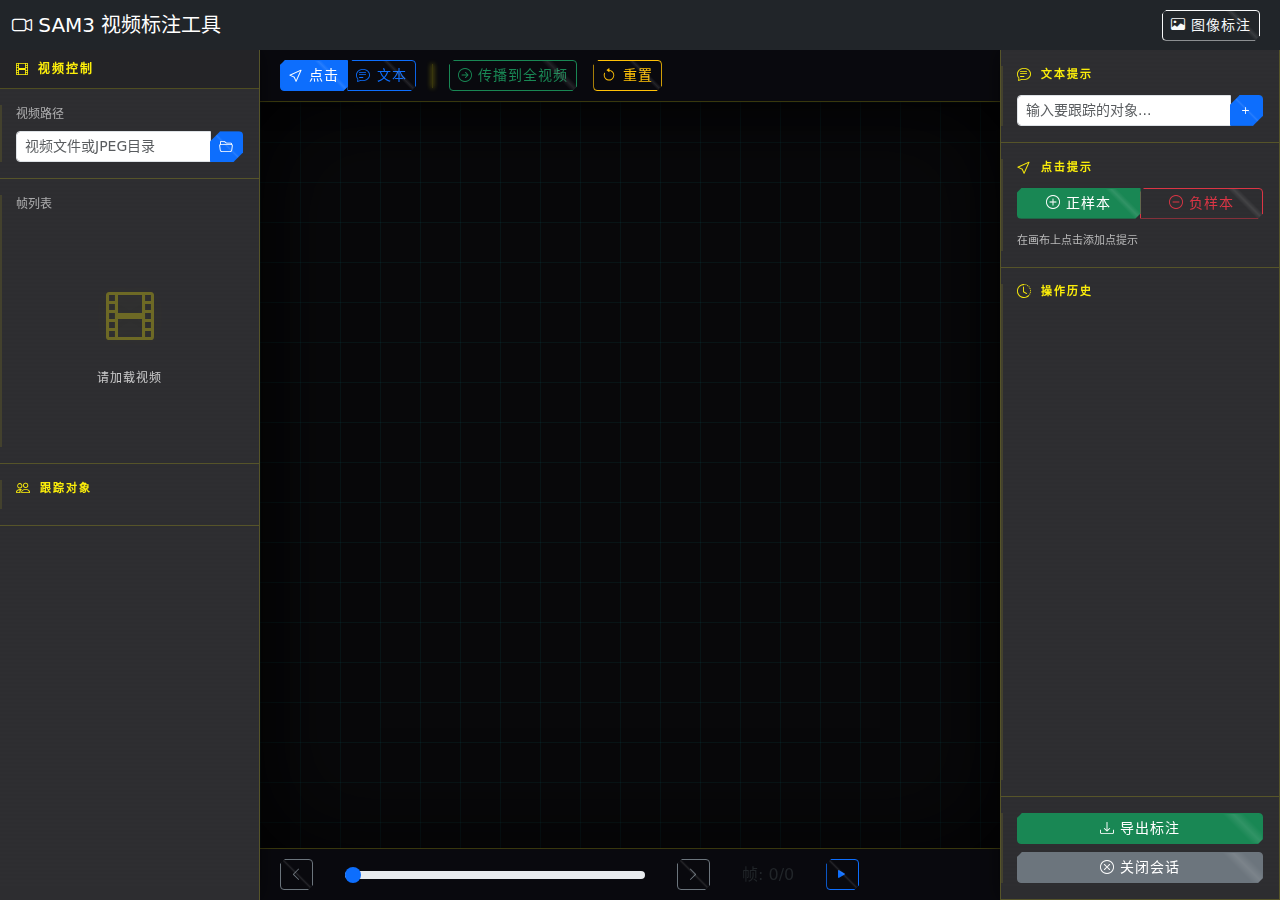
<file: templates/video.html>
<!DOCTYPE html>
<html lang="zh-CN">
<head>
    <meta charset="UTF-8">
    <meta name="viewport" content="width=device-width, initial-scale=1.0">
    <!-- <title>SAM3 视频标注工具</title> -->
    <link rel="stylesheet" href="/static/css/style.css">
    <link href="https://cdn.jsdelivr.net/npm/bootstrap@5.3.0/dist/css/bootstrap.min.css" rel="stylesheet">
    <link rel="stylesheet" href="https://cdn.jsdelivr.net/npm/bootstrap-icons@1.11.0/font/bootstrap-icons.css">
</head>
<body>
    <div class="app-container">
        <nav class="navbar navbar-dark bg-dark">
            <div class="container-fluid">
                <span class="navbar-brand mb-0 h1">
                    <i class="bi bi-camera-video"></i> SAM3 视频标注工具
                </span>
                <div class="d-flex align-items-center">
                    <a href="/" class="btn btn-outline-light btn-sm me-2">
                        <i class="bi bi-image"></i> 图像标注
                    </a>
                </div>
            </div>
        </nav>

        <div class="main-content">
            <!-- 左侧 - 视频控制 -->
            <div class="left-panel">
                <div class="panel-header">
                    <h6><i class="bi bi-film"></i> 视频控制</h6>
                </div>

                <div class="panel-section">
                    <label class="form-label small">视频路径</label>
                    <div class="input-group input-group-sm">
                        <input type="text" class="form-control" id="videoPath"
                               placeholder="视频文件或JPEG目录">
                        <button class="btn btn-primary" onclick="loadVideo()">
                            <i class="bi bi-folder2-open"></i>
                        </button>
                    </div>
                </div>

                <div class="panel-section">
                    <label class="form-label small">帧列表</label>
                    <div id="frameList" class="image-list" style="max-height: 300px;">
                        <div class="empty-state">
                            <i class="bi bi-film"></i>
                            <p>请加载视频</p>
                        </div>
                    </div>
                </div>

                <div class="panel-section">
                    <h6><i class="bi bi-people"></i> 跟踪对象</h6>
                    <div id="objectList" class="annotation-list">
                        <!-- 对象列表 -->
                    </div>
                </div>
            </div>

            <!-- 中间 - 视频画布 -->
            <div class="center-panel">
                <div class="canvas-toolbar">
                    <div class="btn-group" role="group">
                        <button type="button" class="btn btn-outline-primary btn-sm active"
                                id="toolPoint" onclick="setVideoTool('point')">
                            <i class="bi bi-cursor"></i> 点击
                        </button>
                        <button type="button" class="btn btn-outline-primary btn-sm"
                                id="toolText" onclick="setVideoTool('text')">
                            <i class="bi bi-chat-text"></i> 文本
                        </button>
                    </div>

                    <div class="toolbar-separator"></div>

                    <button class="btn btn-outline-success btn-sm" onclick="propagateVideo()">
                        <i class="bi bi-arrow-right-circle"></i> 传播到全视频
                    </button>

                    <button class="btn btn-outline-warning btn-sm" onclick="resetSession()">
                        <i class="bi bi-arrow-counterclockwise"></i> 重置
                    </button>
                </div>

                <div class="canvas-container" id="canvasContainer">
                    <canvas id="videoCanvas"></canvas>
                    <div id="loadingOverlay" class="loading-overlay" style="display: none;">
                        <div class="spinner-border text-primary" role="status"></div>
                        <p id="loadingText">正在处理...</p>
                    </div>
                </div>

                <div class="canvas-footer">
                    <button class="btn btn-outline-secondary btn-sm" onclick="prevFrame()">
                        <i class="bi bi-chevron-left"></i>
                    </button>

                    <input type="range" class="form-range mx-3" id="frameSlider"
                           min="0" max="100" value="0" style="width: 300px;">

                    <button class="btn btn-outline-secondary btn-sm" onclick="nextFrame()">
                        <i class="bi bi-chevron-right"></i>
                    </button>

                    <span id="frameInfo" class="mx-3">帧: 0/0</span>

                    <button class="btn btn-outline-primary btn-sm" onclick="playPause()">
                        <i class="bi bi-play-fill" id="playIcon"></i>
                    </button>
                </div>
            </div>

            <!-- 右侧 - 提示输入 -->
            <div class="right-panel">
                <div class="panel-section">
                    <h6><i class="bi bi-chat-text"></i> 文本提示</h6>
                    <div class="input-group input-group-sm">
                        <input type="text" class="form-control" id="textPrompt"
                               placeholder="输入要跟踪的对象...">
                        <button class="btn btn-primary" onclick="addTextPrompt()">
                            <i class="bi bi-plus"></i>
                        </button>
                    </div>
                </div>

                <div class="panel-section">
                    <h6><i class="bi bi-cursor"></i> 点击提示</h6>
                    <div class="btn-group w-100 mb-2" role="group">
                        <button type="button" class="btn btn-outline-success btn-sm active"
                                id="pointPositive" onclick="setPointLabel(true)">
                            <i class="bi bi-plus-circle"></i> 正样本
                        </button>
                        <button type="button" class="btn btn-outline-danger btn-sm"
                                id="pointNegative" onclick="setPointLabel(false)">
                            <i class="bi bi-dash-circle"></i> 负样本
                        </button>
                    </div>
                    <small class="text-muted">在画布上点击添加点提示</small>
                </div>

                <div class="panel-section flex-grow-1">
                    <h6><i class="bi bi-clock-history"></i> 操作历史</h6>
                    <div id="historyList" class="annotation-list">
                        <!-- 历史记录 -->
                    </div>
                </div>

                <div class="panel-section">
                    <button class="btn btn-success btn-sm w-100 mb-2" onclick="exportVideoAnnotations()">
                        <i class="bi bi-download"></i> 导出标注
                    </button>
                    <button class="btn btn-secondary btn-sm w-100" onclick="closeSession()">
                        <i class="bi bi-x-circle"></i> 关闭会话
                    </button>
                </div>
            </div>
        </div>
    </div>

    <script src="https://cdn.jsdelivr.net/npm/bootstrap@5.3.0/dist/js/bootstrap.bundle.min.js"></script>
    <script>
        // 视频标注状态
        const videoState = {
            sessionId: null,
            frames: [],
            currentFrame: 0,
            objects: {},
            tool: 'point',
            pointLabel: true,
            playing: false,
            outputs: {}
        };

        let videoCanvas, videoCtx;
        let currentFrameImage = null;

        document.addEventListener('DOMContentLoaded', () => {
            videoCanvas = document.getElementById('videoCanvas');
            videoCtx = videoCanvas.getContext('2d');

            videoCanvas.addEventListener('click', onCanvasClick);
            document.getElementById('frameSlider').addEventListener('input', onSliderChange);
        });

        function setVideoTool(tool) {
            videoState.tool = tool;
            document.querySelectorAll('.canvas-toolbar .btn-group:first-child .btn').forEach(btn => {
                btn.classList.remove('active');
            });
            document.getElementById('tool' + tool.charAt(0).toUpperCase() + tool.slice(1)).classList.add('active');
        }

        function setPointLabel(isPositive) {
            videoState.pointLabel = isPositive;
            document.getElementById('pointPositive').classList.toggle('active', isPositive);
            document.getElementById('pointNegative').classList.toggle('active', !isPositive);
        }

        async function loadVideo() {
            const videoPath = document.getElementById('videoPath').value.trim();
            if (!videoPath) return;

            showLoading('正在加载视频...');

            try {
                const response = await fetch('/api/video/start_session', {
                    method: 'POST',
                    headers: { 'Content-Type': 'application/json' },
                    body: JSON.stringify({ video_path: videoPath })
                });

                const data = await response.json();
                if (data.success) {
                    videoState.sessionId = data.session_id;
                    await loadFrameList(videoPath);
                    addHistory('加载视频', videoPath);
                }
            } catch (error) {
                alert('加载视频失败: ' + error.message);
            }

            hideLoading();
        }

        async function loadFrameList(videoPath) {
            // 简化处理：假设是JPEG目录
            const list = document.getElementById('frameList');
            list.innerHTML = '<div class="text-muted small p-2">视频已加载，使用滑块浏览帧</div>';

            // 设置滑块范围（假设100帧，实际应从后端获取）
            document.getElementById('frameSlider').max = 100;
            loadFrame(0);
        }

        async function loadFrame(index) {
            videoState.currentFrame = index;
            document.getElementById('frameSlider').value = index;
            document.getElementById('frameInfo').textContent = `帧: ${index}`;

            // 这里应该从后端获取帧图像
            // 简化处理：显示占位符
            videoCanvas.width = 800;
            videoCanvas.height = 600;
            videoCtx.fillStyle = '#1a1a2e';
            videoCtx.fillRect(0, 0, 800, 600);
            videoCtx.fillStyle = '#666';
            videoCtx.font = '20px sans-serif';
            videoCtx.textAlign = 'center';
            videoCtx.fillText(`帧 ${index}`, 400, 300);

            // 绘制该帧的分割结果
            if (videoState.outputs[index]) {
                drawFrameOutputs(videoState.outputs[index]);
            }
        }

        function drawFrameOutputs(outputs) {
            const colors = ['#e94560', '#4dabf7', '#4ade80', '#fbbf24', '#a78bfa'];

            Object.entries(outputs).forEach(([objId, data], idx) => {
                if (data.polygon && data.polygon.length > 2) {
                    videoCtx.fillStyle = colors[idx % colors.length] + '60';
                    videoCtx.strokeStyle = colors[idx % colors.length];
                    videoCtx.lineWidth = 2;

                    videoCtx.beginPath();
                    videoCtx.moveTo(data.polygon[0][0], data.polygon[0][1]);
                    for (let i = 1; i < data.polygon.length; i++) {
                        videoCtx.lineTo(data.polygon[i][0], data.polygon[i][1]);
                    }
                    videoCtx.closePath();
                    videoCtx.fill();
                    videoCtx.stroke();
                }
            });
        }

        function onCanvasClick(e) {
            if (!videoState.sessionId) return;

            const rect = videoCanvas.getBoundingClientRect();
            const x = e.clientX - rect.left;
            const y = e.clientY - rect.top;

            if (videoState.tool === 'point') {
                addPointPrompt(x, y);
            }
        }

        async function addPointPrompt(x, y) {
            showLoading('添加点提示...');

            try {
                const response = await fetch('/api/video/add_prompt', {
                    method: 'POST',
                    headers: { 'Content-Type': 'application/json' },
                    body: JSON.stringify({
                        session_id: videoState.sessionId,
                        frame_index: videoState.currentFrame,
                        prompt_type: 'points',
                        prompt_data: {
                            points: [[x / videoCanvas.width, y / videoCanvas.height]],
                            labels: [videoState.pointLabel ? 1 : 0]
                        }
                    })
                });

                const data = await response.json();
                if (data.success) {
                    videoState.outputs[videoState.currentFrame] = data.results;
                    loadFrame(videoState.currentFrame);
                    addHistory('点击提示', `(${x.toFixed(0)}, ${y.toFixed(0)})`);
                }
            } catch (error) {
                alert('添加提示失败: ' + error.message);
            }

            hideLoading();
        }

        async function addTextPrompt() {
            const prompt = document.getElementById('textPrompt').value.trim();
            if (!prompt || !videoState.sessionId) return;

            showLoading(`分割: ${prompt}...`);

            try {
                const response = await fetch('/api/video/add_prompt', {
                    method: 'POST',
                    headers: { 'Content-Type': 'application/json' },
                    body: JSON.stringify({
                        session_id: videoState.sessionId,
                        frame_index: videoState.currentFrame,
                        prompt_type: 'text',
                        prompt_data: prompt
                    })
                });

                const data = await response.json();
                if (data.success) {
                    videoState.outputs[videoState.currentFrame] = data.results;
                    loadFrame(videoState.currentFrame);
                    updateObjectList(data.results);
                    addHistory('文本提示', prompt);
                }
            } catch (error) {
                alert('添加提示失败: ' + error.message);
            }

            hideLoading();
        }

        async function propagateVideo() {
            if (!videoState.sessionId) return;

            showLoading('正在传播到全视频...');

            try {
                const response = await fetch('/api/video/propagate', {
                    method: 'POST',
                    headers: { 'Content-Type': 'application/json' },
                    body: JSON.stringify({ session_id: videoState.sessionId })
                });

                const data = await response.json();
                if (data.success) {
                    videoState.outputs = data.results;
                    loadFrame(videoState.currentFrame);
                    addHistory('传播完成', `${Object.keys(data.results).length} 帧`);
                }
            } catch (error) {
                alert('传播失败: ' + error.message);
            }

            hideLoading();
        }

        async function resetSession() {
            if (!videoState.sessionId) return;

            videoState.outputs = {};
            videoState.objects = {};
            loadFrame(videoState.currentFrame);
            updateObjectList({});
            addHistory('重置会话', '');
        }

        async function closeSession() {
            if (!videoState.sessionId) return;

            try {
                await fetch('/api/video/close_session', {
                    method: 'POST',
                    headers: { 'Content-Type': 'application/json' },
                    body: JSON.stringify({ session_id: videoState.sessionId })
                });

                videoState.sessionId = null;
                videoState.outputs = {};
                addHistory('关闭会话', '');
            } catch (error) {
                console.error(error);
            }
        }

        function updateObjectList(outputs) {
            const list = document.getElementById('objectList');
            const colors = ['#e94560', '#4dabf7', '#4ade80', '#fbbf24', '#a78bfa'];

            if (Object.keys(outputs).length === 0) {
                list.innerHTML = '<div class="text-muted small p-2">暂无跟踪对象</div>';
                return;
            }

            list.innerHTML = Object.entries(outputs).map(([objId, data], idx) => `
                <div class="annotation-item">
                    <div class="color-indicator" style="background-color: ${colors[idx % colors.length]}"></div>
                    <div class="info">
                        <div class="label">对象 ${objId}</div>
                        <div class="score">置信度: ${(data.score || 0).toFixed(2)}</div>
                    </div>
                </div>
            `).join('');
        }

        function addHistory(action, detail) {
            const list = document.getElementById('historyList');
            const time = new Date().toLocaleTimeString();
            const item = document.createElement('div');
            item.className = 'annotation-item';
            item.innerHTML = `
                <div class="info">
                    <div class="label">${action}</div>
                    <div class="score">${detail} - ${time}</div>
                </div>
            `;
            list.insertBefore(item, list.firstChild);
        }

        function onSliderChange(e) {
            loadFrame(parseInt(e.target.value));
        }

        function prevFrame() {
            if (videoState.currentFrame > 0) {
                loadFrame(videoState.currentFrame - 1);
            }
        }

        function nextFrame() {
            loadFrame(videoState.currentFrame + 1);
        }

        function playPause() {
            videoState.playing = !videoState.playing;
            document.getElementById('playIcon').className =
                videoState.playing ? 'bi bi-pause-fill' : 'bi bi-play-fill';

            if (videoState.playing) {
                playLoop();
            }
        }

        function playLoop() {
            if (!videoState.playing) return;
            nextFrame();
            setTimeout(playLoop, 100);
        }

        function exportVideoAnnotations() {
            const data = JSON.stringify(videoState.outputs, null, 2);
            const blob = new Blob([data], { type: 'application/json' });
            const url = URL.createObjectURL(blob);
            const a = document.createElement('a');
            a.href = url;
            a.download = 'video_annotations.json';
            a.click();
        }

        function showLoading(text) {
            document.getElementById('loadingText').textContent = text;
            document.getElementById('loadingOverlay').style.display = 'flex';
        }

        function hideLoading() {
            document.getElementById('loadingOverlay').style.display = 'none';
        }
    </script>
</body>
</html>
</file>
<file: static/css/style.css>
/* SAM3 数据标注工具 - Cyberpunk 2077 Theme */

:root {
    /* 赛博朋克暗色主题 */
    --bg-primary: #050505; /* 深邃黑 */
    --bg-secondary: rgba(13, 13, 16, 0.85); /* 玻璃态背景 */
    --bg-tertiary: rgba(20, 20, 25, 0.6);
    --bg-elevated: rgba(30, 30, 35, 0.9);

    /* 玻璃拟态 */
    --glass-blur: blur(20px);
    --glass-border: 1px solid rgba(255, 255, 255, 0.08);
    --glass-shadow: 0 8px 32px 0 rgba(0, 0, 0, 0.37);

    /* 边框和分隔线 */
    --border-color: rgba(252, 238, 10, 0.2);
    --border-light: rgba(255, 255, 255, 0.15);
    --border-accent: #fcee0a;

    /* 主色调 - 赛博黄 (Cyberpunk Yellow) */
    --primary: #fcee0a;
    --primary-dim: rgba(252, 238, 10, 0.1);
    --primary-glow: rgba(252, 238, 10, 0.5);
    --primary-text: #000;

    /* 次要色调 - 霓虹青 (Neon Cyan) */
    --secondary: #00f0ff;
    --secondary-dim: rgba(0, 240, 255, 0.1);
    --secondary-glow: rgba(0, 240, 255, 0.5);

    /* 功能色 */
    --success: #00ff9f; /* 霓虹绿 */
    --success-dim: rgba(0, 255, 159, 0.1);
    --danger: #ff003c; /* 赛博红 */
    --danger-dim: rgba(255, 0, 60, 0.1);
    --warning: #ff8800; /* 橙色警告 */
    --warning-dim: rgba(255, 136, 0, 0.1);

    /* 文字 */
    --text-primary: #ffffff;
    --text-secondary: rgba(255, 255, 255, 0.9);
    --text-muted: rgba(255, 255, 255, 0.75);
    --text-accent: #fcee0a;

    /* 输入框 */
    --input-bg: rgba(0, 0, 0, 0.6);
    --input-border: rgba(252, 238, 10, 0.3);

    /* 圆角 - 赛博朋克风格偏向硬朗，使用小圆角或直角 */
    --radius-xs: 0px;
    --radius-sm: 2px;
    --radius-md: 4px;
    --radius-lg: 8px;
    --radius-xl: 12px;

    /* 过渡 */
    --transition: all 0.2s cubic-bezier(0.4, 0, 0.2, 1);
    --transition-slow: all 0.4s cubic-bezier(0.4, 0, 0.2, 1);
    --transition-bounce: all 0.3s cubic-bezier(0.68, -0.55, 0.265, 1.55);
}

* {
    box-sizing: border-box;
}

body {
    margin: 0;
    padding: 0;
    font-family: 'Rajdhani', 'Segoe UI', 'Roboto', sans-serif; /* 建议引入 Rajdhani 字体，如果没有则回退 */
    background-color: var(--bg-primary);
    background-image: 
        radial-gradient(circle at 50% 50%, rgba(0, 240, 255, 0.03) 0%, transparent 50%),
        linear-gradient(0deg, rgba(0,0,0,0.2) 50%, transparent 50%);
    background-size: 100% 100%, 4px 4px;
    color: var(--text-primary);
    overflow: hidden;
    height: 100vh;
}

/* 滚动条 - 赛博风格 */
::-webkit-scrollbar {
    width: 6px;
    height: 6px;
}

::-webkit-scrollbar-track {
    background: #0a0a0a;
}

::-webkit-scrollbar-thumb {
    background: #333;
    border: 1px solid var(--bg-primary);
}

::-webkit-scrollbar-thumb:hover {
    background: var(--primary);
    box-shadow: 0 0 10px var(--primary);
}

/* 主容器 */
.app-container {
    display: flex;
    flex-direction: column;
    height: 100vh;
    backdrop-filter: blur(5px);
}

.main-content {
    display: flex;
    flex: 1;
    overflow: hidden;
}

/* 面板通用样式 - 玻璃拟态 */
.left-panel, .right-panel {
    background: var(--bg-secondary);
    backdrop-filter: var(--glass-blur);
    -webkit-backdrop-filter: var(--glass-blur);
    display: flex;
    flex-direction: column;
    overflow: hidden;
    border-right: 1px solid var(--border-color);
    box-shadow: 0 0 20px rgba(0,0,0,0.5);
    z-index: 10;
    flex-shrink: 0;  /* 固定宽度，不压缩 */
}

.center-panel {
    background: var(--bg-primary);
    display: flex;
    flex-direction: column;
    overflow: hidden;
    position: relative;
    z-index: 1;
    flex: 1;          /* 占据剩余空间 */
    min-width: 0;     /* 允许收缩，防止撑开布局 */
}

/* ==================== 左侧面板 ==================== */
.left-panel {
    width: 280px;
    min-width: 220px;  /* 最小宽度限制 */
    border-right: 1px solid var(--border-color);
}

.sidebar-header {
    padding: 20px;
    background: linear-gradient(180deg, rgba(0, 240, 255, 0.05) 0%, transparent 100%);
    border-bottom: 1px solid var(--border-color);
    position: relative;
}

.sidebar-header::after {
    content: '';
    position: absolute;
    bottom: -1px;
    left: 0;
    width: 30%;
    height: 1px;
    background: var(--primary);
    box-shadow: 0 0 10px var(--primary);
}

.app-brand {
    display: flex;
    align-items: center;
    font-size: 18px;
    font-weight: 800;
    color: var(--primary);
    letter-spacing: 2px;
    text-transform: uppercase;
    text-shadow: 0 0 10px var(--primary-glow);
}

.app-brand i {
    margin-right: 10px;
    font-size: 20px;
}

.project-info-card {
    margin-top: 16px;
    background: rgba(0, 0, 0, 0.3);
    border: 1px solid var(--border-color);
    border-left: 3px solid var(--primary);
    padding: 12px;
    position: relative;
    overflow: hidden;
}

.project-info-card::before {
    content: '';
    position: absolute;
    top: 0;
    left: 0;
    width: 100%;
    height: 100%;
    background: linear-gradient(45deg, transparent 48%, rgba(0, 240, 255, 0.1) 50%, transparent 52%);
    background-size: 200% 200%;
    animation: shine 3s infinite linear;
    pointer-events: none;
}

@keyframes shine {
    0% { background-position: 200% 0; }
    100% { background-position: -200% 0; }
}

.project-name {
    font-size: 14px;
    font-weight: 600;
    color: var(--text-primary);
    margin-bottom: 10px;
    white-space: nowrap;
    overflow: hidden;
    text-overflow: ellipsis;
    font-family: 'Courier New', monospace;
}

.project-actions {
    display: flex;
    gap: 8px;
}

.btn-xs {
    padding: 4px 10px;
    font-size: 10px;
    border-radius: 0;
    text-transform: uppercase;
    letter-spacing: 1px;
    font-weight: 700;
    clip-path: polygon(10% 0, 100% 0, 100% 70%, 90% 100%, 0 100%, 0 30%);
}

.panel-header {
    padding: 12px 16px;
    background: rgba(0, 0, 0, 0.2);
    border-bottom: 1px solid var(--border-color);
    display: flex;
    justify-content: space-between;
    align-items: center;
}

.panel-header h6 {
    margin: 0;
    font-size: 12px;
    font-weight: 700;
    color: var(--primary);
    text-transform: uppercase;
    letter-spacing: 2px;
    display: flex;
    align-items: center;
    gap: 8px;
}

.badge {
    background: rgba(0, 240, 255, 0.1) !important;
    color: var(--primary) !important;
    border: 1px solid var(--primary);
    font-size: 10px;
    font-weight: 600;
    padding: 2px 6px;
    border-radius: 0;
    box-shadow: 0 0 5px var(--primary-dim);
}

/* 进度条 */
.progress-bar-container {
    padding: 12px 16px;
    background: rgba(0, 0, 0, 0.2);
    border-bottom: 1px solid var(--border-color);
}

.progress {
    height: 4px;
    background: #1a1a1a;
    border-radius: 0;
    overflow: visible;
    position: relative;
}

.progress-bar {
    background: var(--primary);
    border-radius: 0;
    position: relative;
    box-shadow: 0 0 10px var(--primary);
}

.progress-bar::after {
    content: '';
    position: absolute;
    right: 0;
    top: -2px;
    width: 2px;
    height: 8px;
    background: #fff;
    box-shadow: 0 0 5px #fff;
}

.progress-text {
    font-size: 10px;
    color: var(--text-secondary);
    margin-top: 8px;
    text-align: right;
    font-family: 'Courier New', monospace;
    letter-spacing: 1px;
}

/* 搜索框 */
.search-box {
    padding: 12px;
    border-bottom: 1px solid var(--border-color);
}

.search-box input {
    width: 100%;
    background: rgba(0, 0, 0, 0.5);
    border: 1px solid var(--border-color);
    color: var(--primary);
    border-radius: 0;
    padding: 8px 12px;
    font-size: 12px;
    transition: var(--transition);
    font-family: 'Courier New', monospace;
}

.search-box input:focus {
    outline: none;
    border-color: var(--primary);
    box-shadow: 0 0 15px var(--primary-dim);
    background: rgba(0, 240, 255, 0.05);
}

.search-box input::placeholder {
    color: var(--text-muted);
}

/* 图片列表 */
.image-list {
    flex: 1;
    overflow-y: auto;
    padding: 0;
}

.image-item {
    padding: 10px 16px;
    margin-bottom: 1px;
    background: transparent;
    border-left: 2px solid transparent;
    cursor: pointer;
    display: flex;
    align-items: center;
    font-size: 12px;
    color: var(--text-secondary);
    transition: var(--transition);
    position: relative;
    overflow: hidden;
}

.image-item:hover {
    background: rgba(255, 255, 255, 0.03);
    color: var(--text-primary);
    padding-left: 20px;
}

.image-item.active {
    background: linear-gradient(90deg, rgba(0, 240, 255, 0.1) 0%, transparent 100%);
    border-left: 2px solid var(--primary);
    color: var(--primary);
}

.image-item.active::after {
    content: '';
    position: absolute;
    right: 10px;
    width: 6px;
    height: 6px;
    background: var(--primary);
    box-shadow: 0 0 5px var(--primary);
    transform: rotate(45deg);
}

.image-item.annotated .filename {
    color: var(--success);
    text-shadow: 0 0 5px var(--success-dim);
}

.image-item.annotated::before {
    content: '✓';
    color: var(--success);
    margin-right: 8px;
    font-size: 10px;
    font-weight: bold;
}

.image-item .index {
    color: var(--text-muted);
    font-size: 10px;
    margin-right: 12px;
    font-family: 'Courier New', monospace;
    opacity: 0.5;
}

.image-item .filename {
    flex: 1;
    overflow: hidden;
    text-overflow: ellipsis;
    white-space: nowrap;
}

.empty-state {
    text-align: center;
    padding: 60px 20px;
    color: var(--text-muted);
}

.empty-state i {
    font-size: 48px;
    margin-bottom: 16px;
    display: block;
    opacity: 0.3;
    color: var(--primary);
    filter: drop-shadow(0 0 10px var(--primary-dim));
}

.empty-state p {
    font-size: 12px;
    margin: 0;
    letter-spacing: 1px;
}

/* ==================== 中间画布区域 ==================== */
.canvas-toolbar {
    padding: 10px 20px;
    background: rgba(10, 10, 15, 0.9);
    backdrop-filter: blur(10px);
    border-bottom: 1px solid var(--border-color);
    display: flex;
    align-items: center;
    gap: 16px;
    flex-wrap: wrap;
    z-index: 20;
    box-shadow: 0 5px 20px rgba(0,0,0,0.5);
}

.toolbar-group {
    display: flex;
    background: rgba(0, 0, 0, 0.3);
    padding: 4px;
    border: 1px solid var(--border-color);
    gap: 4px;
    clip-path: polygon(5px 0, 100% 0, 100% calc(100% - 5px), calc(100% - 5px) 100%, 0 100%, 0 5px);
}

.btn-tool {
    border: 1px solid rgba(255, 255, 255, 0.2);
    background: rgba(30, 30, 35, 0.8);
    color: var(--text-primary);
    width: 36px;
    height: 36px;
    border-radius: 0;
    display: flex;
    align-items: center;
    justify-content: center;
    transition: var(--transition);
    font-size: 16px;
    position: relative;
    clip-path: polygon(5px 0, 100% 0, 100% calc(100% - 5px), calc(100% - 5px) 100%, 0 100%, 0 5px);
    box-shadow: 0 2px 5px rgba(0, 0, 0, 0.5);
}

.btn-tool:hover {
    background: rgba(50, 50, 60, 0.9);
    color: var(--primary);
    border-color: var(--primary);
    box-shadow: 0 0 15px rgba(252, 238, 10, 0.4);
}

.btn-tool.active {
    background: var(--primary-dim) !important;
    color: var(--primary) !important;
    border: 1px solid var(--primary) !important;
    box-shadow: inset 0 0 10px var(--primary-dim), 0 0 10px var(--primary-dim);
}

.btn-tool.active::after {
    content: '';
    position: absolute;
    bottom: 0;
    right: 0;
    width: 6px;
    height: 6px;
    background: var(--primary);
    clip-path: polygon(100% 0, 0 100%, 100% 100%);
}

.btn-tool.active::before {
    content: '';
    position: absolute;
    top: 0;
    left: 0;
    width: 6px;
    height: 6px;
    border-top: 2px solid var(--primary);
    border-left: 2px solid var(--primary);
}

/* 手动绘制工具 - 橙色主题 */
.btn-tool.manual-tool {
    border-color: rgba(251, 191, 36, 0.3);
}

.btn-tool.manual-tool:hover {
    background: rgba(251, 191, 36, 0.1);
    border-color: rgba(251, 191, 36, 0.5);
    color: #fbbf24;
}

.btn-tool.manual-tool.active {
    background: rgba(251, 191, 36, 0.2) !important;
    color: #fbbf24 !important;
    border-color: #fbbf24 !important;
    box-shadow: inset 0 0 10px rgba(251, 191, 36, 0.3), 0 0 10px rgba(251, 191, 36, 0.3);
}

.btn-tool.manual-tool.active::after {
    background: #fbbf24;
}

.btn-tool.manual-tool.active::before {
    border-color: #fbbf24;
}

.btn-tool.positive.active {
    background: var(--success-dim) !important;
    color: var(--success) !important;
    border-color: var(--success) !important;
    box-shadow: inset 0 0 10px var(--success-dim), 0 0 10px var(--success-dim);
}

.btn-tool.positive.active::after {
    background: var(--success);
}

.btn-tool.positive.active::before {
    border-color: var(--success);
}

.btn-tool.negative.active {
    background: var(--danger-dim) !important;
    color: var(--danger) !important;
    border-color: var(--danger) !important;
    box-shadow: inset 0 0 10px var(--danger-dim), 0 0 10px var(--danger-dim);
}

.btn-tool.negative.active::after {
    background: var(--danger);
}

.btn-tool.negative.active::before {
    border-color: var(--danger);
}

/* 分割按钮 - 赛博风格 */
.btn-segment {
    background: var(--primary);
    border: 1px solid var(--primary);
    color: #000;
    padding: 0 24px;
    height: 36px;
    font-size: 13px;
    font-weight: 900;
    display: flex;
    align-items: center;
    gap: 10px;
    transition: var(--transition);
    box-shadow: 0 0 20px var(--primary-dim);
    clip-path: polygon(10px 0, 100% 0, 100% calc(100% - 10px), calc(100% - 10px) 100%, 0 100%, 0 10px);
    letter-spacing: 1.5px;
    text-transform: uppercase;
    opacity: 1; /* 确保不透明 */
}

.btn-segment:hover {
    background: #fff;
    border-color: #fff;
    box-shadow: 0 0 30px var(--primary);
    transform: scale(1.05);
}

.btn-segment i {
    font-size: 18px;
}

.toolbar-separator {
    width: 1px;
    height: 24px;
    background: var(--border-color);
    box-shadow: 0 0 5px var(--primary);
}

/* 置信度滑块 */
.slider-group {
    display: flex;
    align-items: center;
    gap: 12px;
    background: rgba(0, 0, 0, 0.3);
    padding: 8px 16px;
    border: 1px solid var(--border-color);
    clip-path: polygon(5px 0, 100% 0, 100% calc(100% - 5px), calc(100% - 5px) 100%, 0 100%, 0 5px);
}

.small-icon {
    font-size: 14px;
    color: var(--primary);
}

.value-display {
    font-size: 12px;
    font-family: 'Courier New', monospace;
    color: var(--primary);
    min-width: 32px;
    text-align: right;
    font-weight: bold;
}

.custom-range {
    width: 100px;
    height: 2px;
    -webkit-appearance: none;
    appearance: none;
    background: rgba(255, 255, 255, 0.1);
}

.custom-range::-webkit-slider-thumb {
    -webkit-appearance: none;
    appearance: none;
    width: 12px;
    height: 12px;
    background: var(--primary);
    cursor: pointer;
    border: 2px solid #000;
    box-shadow: 0 0 10px var(--primary);
    transform: rotate(45deg);
}

/* 画布容器 */
.canvas-container {
    flex: 1;
    position: relative;
    overflow: auto;
    background-color: #08080a;
    /* 科技网格背景 */
    background-image:
        linear-gradient(rgba(0, 240, 255, 0.05) 1px, transparent 1px),
        linear-gradient(90deg, rgba(0, 240, 255, 0.05) 1px, transparent 1px);
    background-size: 40px 40px;
    box-shadow: inset 0 0 100px rgba(0,0,0,0.8);
    /* 性能优化：平滑滚动和硬件加速 */
    scroll-behavior: auto;
    -webkit-overflow-scrolling: touch;
    contain: strict;
}

/* Canvas 包装器 - 用于提供拖动边距 */
.canvas-wrapper {
    display: inline-block;
    padding: 50vh 50vw; /* 使用视口单位，确保可以拖动到任意边缘 */
    box-sizing: content-box;
}

#annotationCanvas {
    cursor: crosshair;
    box-shadow: 0 0 50px rgba(0, 0, 0, 0.8);
    border: 1px solid rgba(0, 240, 255, 0.1);
    flex-shrink: 0; /* 防止 canvas 被压缩 */
    /* 性能优化：提示浏览器进行硬件加速 */
    will-change: contents;
    transform: translateZ(0);
    backface-visibility: hidden;
}

.loading-overlay {
    position: fixed;
    top: 0;
    left: 0;
    right: 0;
    bottom: 0;
    background: rgba(0, 0, 0, 0.85);
    backdrop-filter: blur(5px);
    display: flex;
    flex-direction: column;
    justify-content: center;
    align-items: center;
    z-index: 9999;
}

.loading-overlay .loading-content {
    display: flex;
    flex-direction: column;
    align-items: center;
    padding: 30px 50px;
    background: rgba(20, 20, 30, 0.95);
    border: 1px solid var(--primary-dim);
    border-radius: 8px;
    box-shadow: 0 0 30px rgba(0, 240, 255, 0.2);
}

.loading-overlay p {
    margin-top: 20px;
    margin-bottom: 15px;
    color: var(--primary);
    font-size: 14px;
    letter-spacing: 2px;
    text-transform: uppercase;
}

.loading-overlay .progress-container {
    width: 250px;
    height: 6px;
    background: rgba(0, 240, 255, 0.1);
    border-radius: 3px;
    overflow: hidden;
    margin-top: 10px;
}

.loading-overlay .progress-bar {
    height: 100%;
    background: linear-gradient(90deg, var(--primary), var(--secondary));
    border-radius: 3px;
    transition: width 0.3s ease;
    box-shadow: 0 0 10px var(--primary);
}

.loading-overlay .progress-text {
    margin-top: 10px;
    font-size: 12px;
    color: var(--text-secondary);
    font-family: 'Courier New', monospace;
}

@keyframes blink {
    0%, 100% { opacity: 1; }
    50% { opacity: 0.5; }
}

@keyframes loading-pulse {
    0%, 100% { opacity: 0.6; transform: scaleX(0.3); }
    50% { opacity: 1; transform: scaleX(1); }
}

/* 画布底部 */
.canvas-footer {
    padding: 10px 20px;
    background: rgba(10, 10, 15, 0.9);
    backdrop-filter: blur(10px);
    border-top: 1px solid var(--border-color);
    display: flex;
    align-items: center;
    gap: 16px;
    z-index: 20;
}

.image-info {
    flex: 1;
    text-align: center;
    font-family: 'Courier New', monospace;
    color: var(--text-secondary);
    font-size: 12px;
    letter-spacing: 1px;
}

.action-buttons {
    display: flex;
    gap: 8px;
}

/* ==================== 右侧面板 ==================== */
.right-panel {
    width: 300px;
    min-width: 240px;  /* 最小宽度限制 */
    border-left: 1px solid var(--border-color);
    display: flex;
    flex-direction: column;
    overflow: hidden;
}

.panel-section {
    padding: 16px;
    border-bottom: 1px solid var(--border-color);
    position: relative;
    flex-shrink: 0; /* 默认不收缩 */
}

/* 当前标注区域 - 可滚动 */
.panel-section.flex-grow-1 {
    flex: 1;
    min-height: 0; /* 重要：允许flex子项收缩 */
    overflow: hidden;
    display: flex;
    flex-direction: column;
}

.panel-section.flex-grow-1 .annotation-list {
    flex: 1;
    overflow-y: auto;
    max-height: none; /* 移除固定最大高度 */
}

.panel-section::before {
    content: '';
    position: absolute;
    left: 0;
    top: 16px;
    bottom: 16px;
    width: 2px;
    background: var(--border-color);
    opacity: 0.5;
}

.panel-section h6 {
    margin: 0 0 12px 0;
    font-size: 11px;
    font-weight: 700;
    color: var(--primary);
    text-transform: uppercase;
    letter-spacing: 2px;
    display: flex;
    align-items: center;
    gap: 8px;
}

.panel-section h6 i {
    font-size: 14px;
}

/* 类别列表 */
.class-list {
    max-height: 150px;
    overflow-y: auto;
    padding-right: 4px;
}

.class-item {
    display: flex;
    align-items: center;
    padding: 8px 10px;
    margin-bottom: 6px;
    background: rgba(255, 255, 255, 0.03);
    border: 1px solid transparent;
    border-left: 2px solid var(--border-color);
    font-size: 12px;
    color: var(--text-primary);
    transition: var(--transition);
    clip-path: polygon(0 0, 100% 0, 100% calc(100% - 5px), calc(100% - 5px) 100%, 0 100%);
}

.class-item:hover {
    background: rgba(0, 240, 255, 0.05);
    border-color: var(--primary);
    padding-left: 14px;
    cursor: pointer;
}

.class-item.selected {
    background: rgba(0, 240, 255, 0.15);
    border-left: 3px solid var(--primary);
    box-shadow: inset 0 0 10px rgba(0, 240, 255, 0.1);
}

.class-item.selected .name {
    color: var(--primary);
    font-weight: 600;
}

.class-item .color-dot {
    width: 6px;
    height: 6px;
    margin-right: 10px;
    box-shadow: 0 0 5px currentColor;
}

.class-item .name {
    flex: 1;
    font-family: 'Courier New', monospace;
}

.class-item .delete-btn {
    opacity: 0;
    cursor: pointer;
    color: var(--danger);
    font-size: 14px;
    transition: var(--transition);
}

.class-item:hover .delete-btn {
    opacity: 1;
}

/* 标注列表 */
.annotation-list {
    max-height: 250px;
    overflow-y: auto;
    padding-right: 4px;
}

.annotation-item {
    display: flex;
    align-items: center;
    padding: 10px;
    margin-bottom: 6px;
    background: rgba(0, 0, 0, 0.2);
    border: 1px solid var(--border-color);
    font-size: 12px;
    color: var(--text-primary);
    cursor: pointer;
    transition: var(--transition);
    position: relative;
    overflow: hidden;
}

.annotation-item::before {
    content: '';
    position: absolute;
    top: 0;
    left: 0;
    width: 2px;
    height: 100%;
    background: var(--border-color);
    transition: var(--transition);
}

.annotation-item:hover {
    background: rgba(0, 240, 255, 0.05);
    border-color: var(--primary);
}

.annotation-item:hover::before {
    background: var(--primary);
    box-shadow: 0 0 8px var(--primary);
}

.annotation-item.selected {
    background: rgba(0, 240, 255, 0.1);
    border-color: var(--primary);
    box-shadow: inset 0 0 15px rgba(0, 240, 255, 0.1);
}

.annotation-item.selected::before {
    background: var(--primary);
    width: 4px;
    box-shadow: 0 0 10px var(--primary);
}

.annotation-item .color-indicator {
    display: none; /* 使用 border 替代 */
}

.annotation-item .info {
    flex: 1;
    padding-left: 8px;
}

.annotation-item .label {
    font-weight: 700;
    color: var(--text-primary);
    letter-spacing: 0.5px;
}

.annotation-item .score {
    font-size: 10px;
    color: var(--primary);
    margin-top: 4px;
    font-family: 'Courier New', monospace;
}

.annotation-item .actions {
    display: flex;
    gap: 4px;
    opacity: 0.5;
    transition: var(--transition);
}

.annotation-item:hover .actions {
    opacity: 1;
}

/* ==================== 按钮样式 ==================== */
.btn {
    border-radius: 0;
    font-weight: 700;
    font-size: 11px;
    letter-spacing: 1px;
    transition: var(--transition);
    text-transform: uppercase;
    position: relative;
    overflow: hidden;
    clip-path: polygon(10px 0, 100% 0, 100% calc(100% - 10px), calc(100% - 10px) 100%, 0 100%, 0 10px);
    border: none;
    padding: 8px 16px;
}

.btn::before {
    content: '';
    position: absolute;
    top: 0;
    left: 0;
    width: 100%;
    height: 100%;
    background: linear-gradient(45deg, transparent 48%, rgba(255, 255, 255, 0.1) 50%, transparent 52%);
    background-size: 200% 200%;
    transition: 0.5s;
    pointer-events: none;
}

.btn:hover::before {
    background-position: 100% 0;
}

.btn-sm {
    padding: 6px 12px;
    clip-path: polygon(5px 0, 100% 0, 100% calc(100% - 5px), calc(100% - 5px) 100%, 0 100%, 0 5px);
}

.btn-primary {
    background: var(--primary);
    color: #000;
    box-shadow: 0 0 15px var(--primary-dim);
    border: 1px solid transparent;
}

.btn-primary:hover {
    background: #fff;
    color: #000;
    box-shadow: 0 0 25px var(--primary);
    transform: translateY(-1px);
}

.btn-secondary {
    background: rgba(255, 255, 255, 0.15);
    border: 1px solid rgba(255, 255, 255, 0.3);
    color: #fff;
}

.btn-secondary:hover {
    background: rgba(255, 255, 255, 0.25);
    border-color: #fff;
    color: #fff;
    box-shadow: 0 0 15px rgba(255, 255, 255, 0.2);
}

.btn-danger {
    background: rgba(255, 0, 60, 0.1);
    border: 1px solid var(--danger);
    color: var(--danger);
}

.btn-danger:hover {
    background: var(--danger);
    color: #fff;
    box-shadow: 0 0 20px var(--danger);
}

.btn-warning {
    background: rgba(255, 136, 0, 0.1);
    border: 1px solid var(--warning);
    color: var(--warning);
}

.btn-warning:hover {
    background: var(--warning);
    color: #000;
    box-shadow: 0 0 20px var(--warning);
}

.btn-outline-primary {
    background: transparent;
    border: 1px solid var(--primary);
    color: var(--primary);
}

.btn-outline-primary:hover {
    background: var(--primary);
    color: #000;
    box-shadow: 0 0 20px var(--primary);
}

.btn-outline-success {
    background: transparent;
    border: 1px solid var(--success);
    color: var(--success);
}

.btn-outline-success:hover {
    background: var(--success);
    color: #000;
    box-shadow: 0 0 20px var(--success);
}

/* ==================== 表单控件 ==================== */

/* 文字颜色增强 */
.text-muted {
    color: rgba(255, 255, 255, 0.7) !important;
}

.small.text-muted,
.panel-section .text-muted,
.form-label.text-muted {
    color: rgba(200, 200, 200, 0.9) !important;
}

.form-label {
    color: rgba(255, 255, 255, 0.9);
    font-weight: 500;
    letter-spacing: normal;
    margin-bottom: 6px;
    font-size: 14px;
    display: block;
}

.form-label.small {
    font-size: 12px;
    color: rgba(255, 255, 255, 0.6);
    text-transform: none;
    font-weight: 400;
}

.form-label i {
    color: rgba(255, 255, 255, 0.6);
    margin-right: 4px;
}

/* 输入框样式增强 */
.form-control, .form-select {
    background: rgba(0, 0, 0, 0.2);
    border: 1px solid rgba(255, 255, 255, 0.15);
    color: #fff;
    border-radius: 4px;
    padding: 10px 14px;
    font-size: 14px;
    transition: var(--transition);
    font-family: inherit;
    font-weight: 400;
    box-shadow: none;
}

.form-control-sm {
    padding: 6px 12px;
    font-size: 13px;
}

.form-control:focus, .form-select:focus {
    outline: none;
    background: rgba(255, 255, 255, 0.1);
    border-color: var(--primary);
    box-shadow: 0 0 0 2px rgba(252, 238, 10, 0.2);
    color: #fff;
}

.form-control::placeholder {
    color: rgba(255, 255, 255, 0.4);
    font-family: inherit;
    font-style: normal;
}

/* 复选框样式 */
.form-check-input {
    background-color: rgba(20, 20, 30, 0.9);
    border: 1px solid rgba(0, 240, 255, 0.4);
    border-radius: 0;
    width: 16px;
    height: 16px;
}

.form-check-input:checked {
    background-color: var(--primary);
    border-color: var(--primary);
}

.form-check-label {
    color: rgba(220, 220, 230, 0.9);
    font-size: 12px;
    margin-left: 4px;
}

/* 面板内的说明文字 */
.panel-section small {
    color: rgba(180, 190, 210, 0.85);
    font-size: 11px;
    line-height: 1.4;
}

.form-check-input:checked {
    background-color: var(--primary);
    border-color: var(--primary);
    box-shadow: 0 0 10px var(--primary);
}

/* ==================== 模态框 ==================== */
.modal-content {
    background: #1e1e24 !important;
    border: 1px solid rgba(255, 255, 255, 0.1);
    border-radius: 8px;
    color: #fff;
    box-shadow: 0 10px 30px rgba(0, 0, 0, 0.5);
}

.modal-header {
    border-bottom: 1px solid rgba(255, 255, 255, 0.1);
    padding: 16px 24px;
    background: transparent;
    border-radius: 8px 8px 0 0;
}

.modal-title {
    font-size: 18px;
    font-weight: 600;
    color: #fff;
    letter-spacing: 0.5px;
}

.modal-body {
    padding: 24px;
    background: transparent;
}

.modal-footer {
    border-top: 1px solid rgba(255, 255, 255, 0.1);
    padding: 16px 24px;
    background: rgba(0, 0, 0, 0.2);
    border-radius: 0 0 8px 8px;
}

.btn-close {
    filter: invert(1) grayscale(100%) brightness(200%);
    opacity: 0.5;
}

.btn-close:hover {
    opacity: 1;
    transition: var(--transition);
}

/* 标签页 */
.nav-tabs {
    border-bottom: 1px solid rgba(255, 255, 255, 0.1);
}

.nav-tabs .nav-item {
    margin-right: 4px;
}

.nav-tabs .nav-link {
    color: rgba(255, 255, 255, 0.6);
    border: 1px solid transparent;
    border-radius: 6px 6px 0 0;
    padding: 10px 20px;
    font-size: 14px;
    text-transform: none;
    letter-spacing: normal;
    transition: var(--transition);
}

.nav-tabs .nav-link:hover {
    color: #fff;
    background: rgba(255, 255, 255, 0.05);
    border-color: transparent;
}

.nav-tabs .nav-link.active {
    background: rgba(255, 255, 255, 0.05);
    color: #fff;
    border-color: rgba(255, 255, 255, 0.1);
    border-bottom-color: #1e1e24;
    font-weight: 600;
    box-shadow: none;
}

.list-group-item {
    background: rgba(255, 255, 255, 0.02);
    border-color: rgba(255, 255, 255, 0.05);
    color: rgba(255, 255, 255, 0.9);
    padding: 12px 16px;
    transition: var(--transition);
    border-radius: 4px;
    margin-bottom: 4px;
}

.list-group-item:hover {
    background: rgba(255, 255, 255, 0.08);
    border-left: 2px solid var(--primary);
    padding-left: 20px;
}

/* ==================== Toast ==================== */
.cyber-toast {
    background: #1e1e24;
    border: 1px solid rgba(255, 255, 255, 0.1);
    border-left: 4px solid var(--primary);
    border-radius: 6px;
    color: #fff;
    box-shadow: 0 5px 15px rgba(0, 0, 0, 0.3);
    min-width: 300px;
    animation: toastSlideIn 0.3s ease-out;
}

@keyframes toastSlideIn {
    from {
        opacity: 0;
        transform: translateY(-20px);
    }
    to {
        opacity: 1;
        transform: translateY(0);
    }
}

.cyber-toast .toast-header {
    background: rgba(255, 255, 255, 0.05);
    border-bottom: 1px solid rgba(255, 255, 255, 0.05);
    color: #fff;
    font-weight: 600;
    letter-spacing: 0.5px;
    padding: 10px 16px;
    font-size: 14px;
    border-radius: 6px 6px 0 0;
}

.cyber-toast .toast-header .toast-icon {
    color: var(--primary);
    font-size: 16px;
    margin-right: 8px;
}

.cyber-toast .toast-body {
    padding: 12px 16px;
    font-size: 14px;
    color: rgba(255, 255, 255, 0.9);
    font-family: 'Segoe UI', 'Roboto', sans-serif;
    font-weight: 400;
    line-height: 1.5;
    white-space: pre-line;
}

.cyber-toast .btn-close {
    filter: invert(1) grayscale(100%) brightness(200%);
    opacity: 0.5;
    transition: var(--transition);
}

.cyber-toast .btn-close:hover {
    opacity: 1;
}

/* Toast 类型变体 */
.cyber-toast.bg-danger {
    border-left-color: var(--danger);
}

.cyber-toast.bg-danger .toast-header {
    color: #fff;
}

.cyber-toast.bg-danger .toast-icon {
    color: var(--danger);
    filter: none;
}

.cyber-toast.bg-warning {
    border-left-color: var(--warning);
}

.cyber-toast.bg-warning .toast-header {
    color: #fff;
}

.cyber-toast.bg-warning .toast-icon {
    color: var(--warning);
    filter: none;
}

/* ==================== 面板折叠按钮 ==================== */

/* 面板内的折叠按钮 */
.panel-collapse-btn {
    position: absolute;
    top: 50%;
    right: 0;
    transform: translateY(-50%);
    width: 16px;
    height: 80px;
    background: linear-gradient(90deg, transparent, var(--bg-tertiary));
    border: none;
    border-left: 1px solid var(--border-color);
    color: var(--text-muted);
    cursor: pointer;
    display: flex;
    align-items: center;
    justify-content: center;
    z-index: 50;
    transition: all 0.2s ease;
    opacity: 0.6;
}

.panel-collapse-btn:hover {
    opacity: 1;
    background: linear-gradient(90deg, transparent, var(--primary-dim));
    color: var(--primary);
    width: 20px;
}

.panel-collapse-btn.right {
    right: auto;
    left: 0;
    border-left: none;
    border-right: 1px solid var(--border-color);
    background: linear-gradient(-90deg, transparent, var(--bg-tertiary));
}

.panel-collapse-btn.right:hover {
    background: linear-gradient(-90deg, transparent, var(--primary-dim));
}

.panel-collapse-btn i {
    font-size: 10px;
}

/* 展开按钮 - 显示在中间区域边缘 */
.panel-expand-btn {
    position: absolute;
    top: 50%;
    transform: translateY(-50%);
    width: 20px;
    height: 80px;
    background: var(--bg-secondary);
    border: 1px solid var(--border-color);
    color: var(--text-muted);
    cursor: pointer;
    display: flex;
    align-items: center;
    justify-content: center;
    z-index: 100;
    transition: all 0.2s ease;
    display: none;
}

.panel-expand-btn:hover {
    background: var(--primary-dim);
    color: var(--primary);
    border-color: var(--primary);
    box-shadow: 0 0 10px var(--primary-dim);
}

.panel-expand-btn.left {
    left: 0;
    border-radius: 0 4px 4px 0;
    border-left: none;
}

.panel-expand-btn.right {
    right: 0;
    border-radius: 4px 0 0 4px;
    border-right: none;
}

.panel-expand-btn i {
    font-size: 10px;
}

/* 面板折叠状态 */
.left-panel.collapsed {
    width: 0 !important;
    min-width: 0 !important;
    padding: 0 !important;
    border: none !important;
    overflow: hidden;
}

.right-panel.collapsed {
    width: 0 !important;
    min-width: 0 !important;
    padding: 0 !important;
    border: none !important;
    overflow: hidden;
}

/* 折叠时显示展开按钮 */
.left-panel.collapsed ~ .center-panel .panel-expand-btn.left {
    display: flex;
}

.right-panel.collapsed ~ .panel-expand-btn.right,
.center-panel ~ .right-panel.collapsed + .panel-expand-btn.right {
    display: flex;
}

.left-panel, .right-panel {
    transition: width 0.3s ease, min-width 0.3s ease, padding 0.3s ease;
    position: relative;
}

/* ==================== 响应式 ==================== */
@media (max-width: 1400px) {
    .left-panel { width: 260px; }
    .right-panel { width: 280px; }
}

@media (max-width: 1200px) {
    .left-panel { width: 240px; }
    .right-panel { width: 260px; }
    .canvas-toolbar { gap: 10px; }
}

/* 中等屏幕 - 自动折叠右侧面板 */
@media (max-width: 1100px) {
    .right-panel.auto-collapse {
        width: 0 !important;
        min-width: 0 !important;
        padding: 0 !important;
        border: none !important;
        overflow: hidden;
    }
}

/* 小屏幕 - 自动折叠两侧面板 */
@media (max-width: 900px) {
    .left-panel.auto-collapse,
    .right-panel.auto-collapse {
        width: 0 !important;
        min-width: 0 !important;
        padding: 0 !important;
        border: none !important;
        overflow: hidden;
    }
}

/* 极小屏幕 - 工具栏简化 */
@media (max-width: 768px) {
    .canvas-toolbar {
        flex-wrap: wrap;
        padding: 8px 12px;
    }
    .toolbar-separator {
        display: none;
    }
    .slider-group {
        display: none;
    }
    .btn-segment span {
        display: none;
    }
}

/* ==================== 动画效果 ==================== */
@keyframes pulse {
    0%, 100% { opacity: 1; box-shadow: 0 0 10px var(--primary-dim); }
    50% { opacity: 0.7; box-shadow: 0 0 20px var(--primary-glow); }
}

.loading-overlay .spinner-border {
    color: var(--primary) !important;
    width: 3rem;
    height: 3rem;
    border-width: 0.2em;
    filter: drop-shadow(0 0 10px var(--primary));
}

/* 选中高亮动画 */
.image-item.active {
    animation: glitch-anim 0.3s cubic-bezier(0.25, 0.46, 0.45, 0.94) both;
}

/* 批量选项折叠区 */
.batch-toggle {
    display: flex;
    align-items: center;
    gap: 8px;
    padding: 8px 0;
    cursor: pointer;
    color: var(--text-secondary);
    font-size: 12px;
    transition: var(--transition);
    border-top: 1px solid var(--border-color);
    margin-top: 8px;
}

.batch-toggle:hover {
    color: var(--primary);
}

.batch-toggle i {
    transition: transform 0.2s ease;
    font-size: 10px;
}

.batch-toggle.expanded i {
    transform: rotate(90deg);
}

.batch-options {
    padding-top: 12px;
    animation: slideDown 0.2s ease;
}

@keyframes slideDown {
    from {
        opacity: 0;
        transform: translateY(-10px);
    }
    to {
        opacity: 1;
        transform: translateY(0);
    }
}

@keyframes glitch-anim {
    0% { transform: translate(0); }
    20% { transform: translate(-2px, 2px); }
    40% { transform: translate(-2px, -2px); }
    60% { transform: translate(2px, 2px); }
    80% { transform: translate(2px, -2px); }
    100% { transform: translate(0); }
}

/* ==================== AI翻译配置按钮 ==================== */

.btn-tool.ai-config-btn {
    border-color: rgba(0, 240, 255, 0.3);
}

.btn-tool.ai-config-btn:hover {
    background: rgba(0, 240, 255, 0.1);
    border-color: var(--secondary);
    color: var(--secondary);
    box-shadow: 0 0 15px rgba(0, 240, 255, 0.4);
}

.btn-tool.ai-config-btn.ai-enabled {
    background: rgba(0, 255, 159, 0.15) !important;
    border-color: var(--success) !important;
    color: var(--success) !important;
    box-shadow: 0 0 10px rgba(0, 255, 159, 0.3);
    animation: ai-pulse 2s ease-in-out infinite;
}

.btn-tool.ai-config-btn.ai-enabled::after {
    content: '';
    position: absolute;
    top: 3px;
    right: 3px;
    width: 6px;
    height: 6px;
    background: var(--success);
    border-radius: 50%;
    box-shadow: 0 0 5px var(--success);
}

@keyframes ai-pulse {
    0%, 100% { box-shadow: 0 0 10px rgba(0, 255, 159, 0.3); }
    50% { box-shadow: 0 0 20px rgba(0, 255, 159, 0.5); }
}

/* AI配置模态框样式增强 */
#aiConfigModal .form-switch .form-check-input {
    width: 3em;
    height: 1.5em;
}

#aiConfigModal .form-switch .form-check-input:checked {
    background-color: var(--success);
    border-color: var(--success);
}

#aiConfigModal .alert {
    border-radius: 4px;
    border-left: 3px solid;
}

#aiConfigModal .alert-info {
    background: rgba(0, 240, 255, 0.1);
    border-left-color: var(--secondary);
    color: #fff;
}

#aiConfigModal .alert-info i {
    color: var(--secondary);
}

#aiConfigModal .alert-success {
    background: rgba(0, 255, 159, 0.1);
    border-left-color: var(--success);
    color: #fff;
}

#aiConfigModal .alert-success i {
    color: var(--success);
}

#aiConfigModal .alert-danger {
    background: rgba(255, 0, 60, 0.1);
    border-left-color: var(--danger);
    color: #fff;
}

#aiConfigModal .alert-danger i {
    color: var(--danger);
}

#aiConfigModal .alert-warning {
    background: rgba(255, 136, 0, 0.1);
    border-left-color: var(--warning);
    color: #fff;
}

#aiConfigModal .alert-warning i {
    color: var(--warning);
}

/* ==================== 项目列表样式 ==================== */

.project-item {
    display: flex;
    align-items: center;
    padding: 12px 16px;
    background: rgba(255, 255, 255, 0.02);
    border-color: rgba(255, 255, 255, 0.05);
    color: rgba(255, 255, 255, 0.9);
    transition: var(--transition);
    border-radius: 4px;
    margin-bottom: 4px;
}

.project-item:hover {
    background: rgba(255, 255, 255, 0.08);
    border-left: 2px solid var(--primary);
}

.project-item-main {
    flex: 1;
    cursor: pointer;
    min-width: 0;
}

.project-item-main:hover {
    color: var(--primary);
}

.project-item-actions {
    display: flex;
    gap: 6px;
    margin-left: 12px;
    opacity: 0.6;
    transition: var(--transition);
}

.project-item:hover .project-item-actions {
    opacity: 1;
}

.project-item-actions .btn {
    padding: 4px 8px;
    font-size: 12px;
}
</file>
